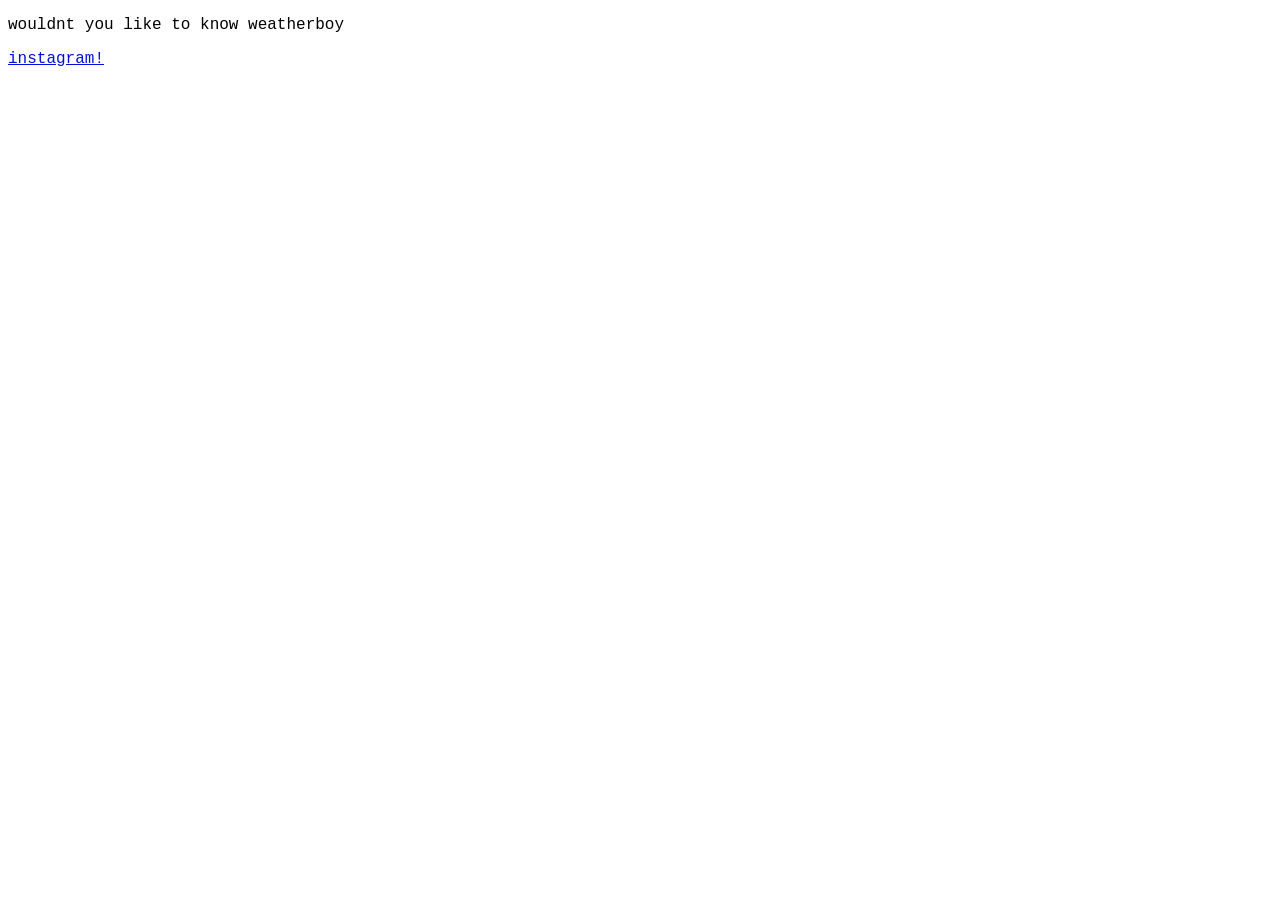
<file: cd-skipper/index.html>
<!DOCTYPE html>
<html lang="en">
<head>
    <meta charset="UTF-8">
    <meta name="viewport" content="width=device-width, initial-scale=1.0">
    <link rel="stylesheet" href="../static/css/styles.css">

    <title>cd skipper</title>
</head>



<body>
    <p> wouldnt you like to know weatherboy </p>

<footer>
  <p><a href="https://instagram.com/caarrp.co">instagram!</a></p>
</footer>

</body>
</html>
</file>
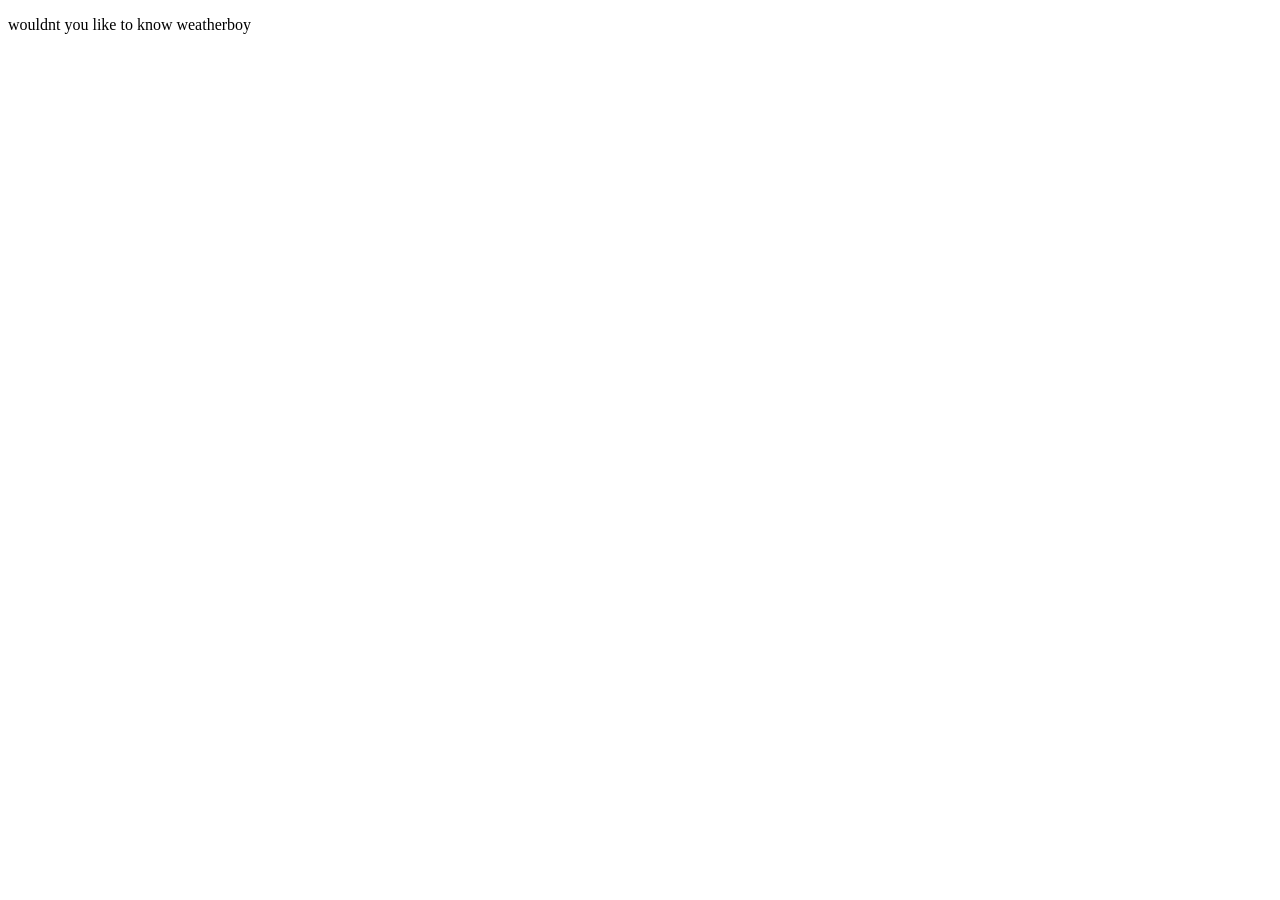
<file: cd-skipper/cd-skipper.html>
<!DOCTYPE html>
<html lang="en">
<head>
    <meta charset="UTF-8">
    <meta name="viewport" content="width=device-width, initial-scale=1.0">
    <title>cd skipper</title>
</head>
<body>
    <p> wouldnt you like to know weatherboy </p>
</body>
</html>
</file>
<file: static/css/styles.css>
body {
    font-family: "Liberation Mono", monospace;
}

.main-menu {
    padding: 10px   10px;

}

a, a:visited, a:link {
    color: #0010d8;
}

a:hover {
  color: #ccff00;    
}


.button {

    text-decoration:  none;   
    border-width:     2px;
    padding:  8px    16px;
    border-radius:    7px;
    border-style:   solid;  
    border-color: #cccccc;
}

#cdskpr-btn {

    color:	  #fc2003;
    border-color: #fc2003;

}
</file>
